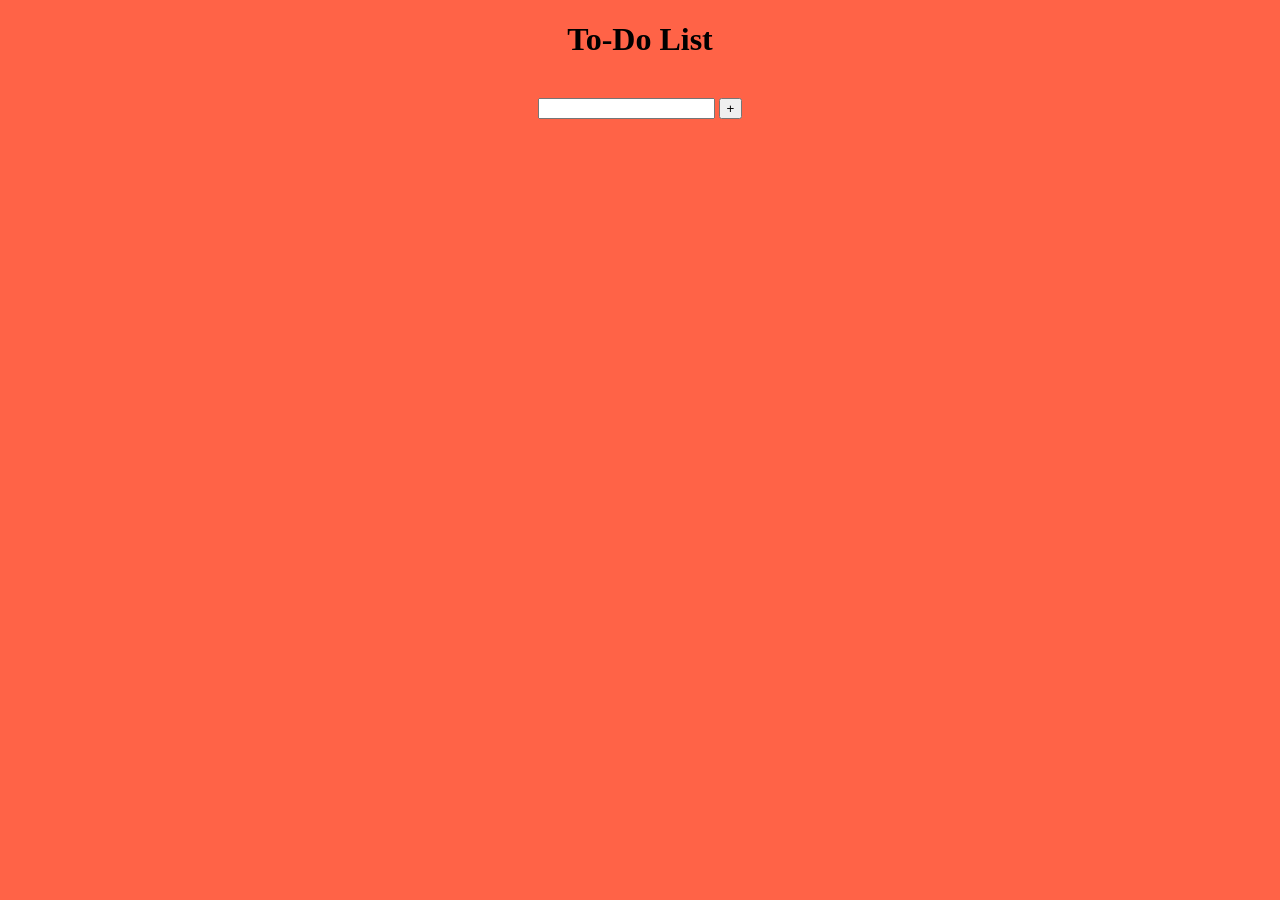
<file: index.html>
<!DOCTYPE html>
<html lang="en">
<head>
    <link rel="stylesheet" href="./style.css">
    <meta charset="UTF-8">
    <meta http-equiv="X-UA-Compatible" content="Chrome">
    <meta name="viewport" content="width=device-width, initial-scale=1.0">
    <title>To-Do List</title>
</head>
<body>
    <h1>To-Do List</h1>

    <br>

    <form>
        <input type="text" id="todoinput">
        <button id="todobtn">+</button>
    </form>

    <br>

    <ul>
        
    </ul>
    <script src="./app.js"></script>
</body>
</html>
</file>
<file: style.css>
* {
    text-align: center;
}

li {
    list-style: none;
    text-align: center;
}

body {
    background: tomato;
}

.toDo__button {
    margin-right: 10px;
    cursor: pointer;
    text-align: center;
}
</file>
<file: public/src/style.css>
* {
    text-align: center;
}

li {
    list-style: none;
    text-align: center;
}

body {
    background: tomato;
}

.toDo__button {
    margin-right: 10px;
    cursor: pointer;
    text-align: center;
}
</file>
